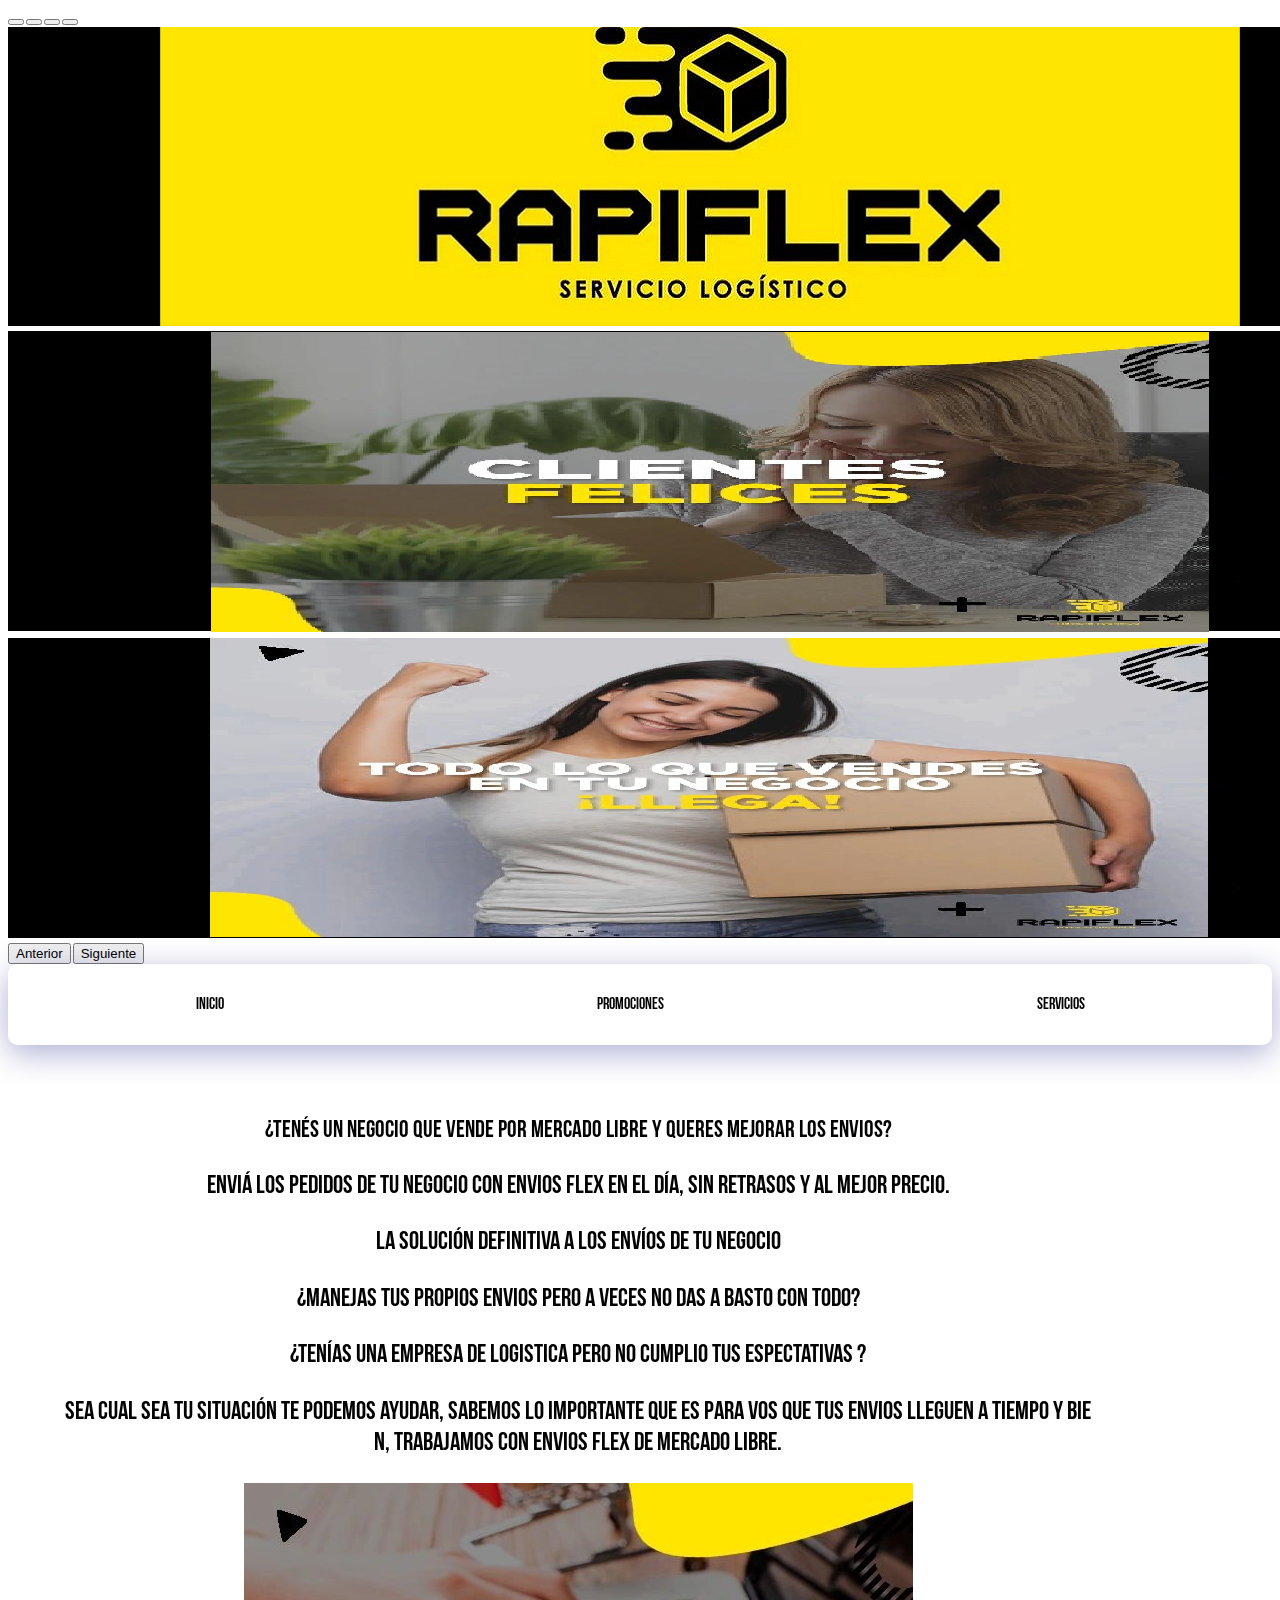
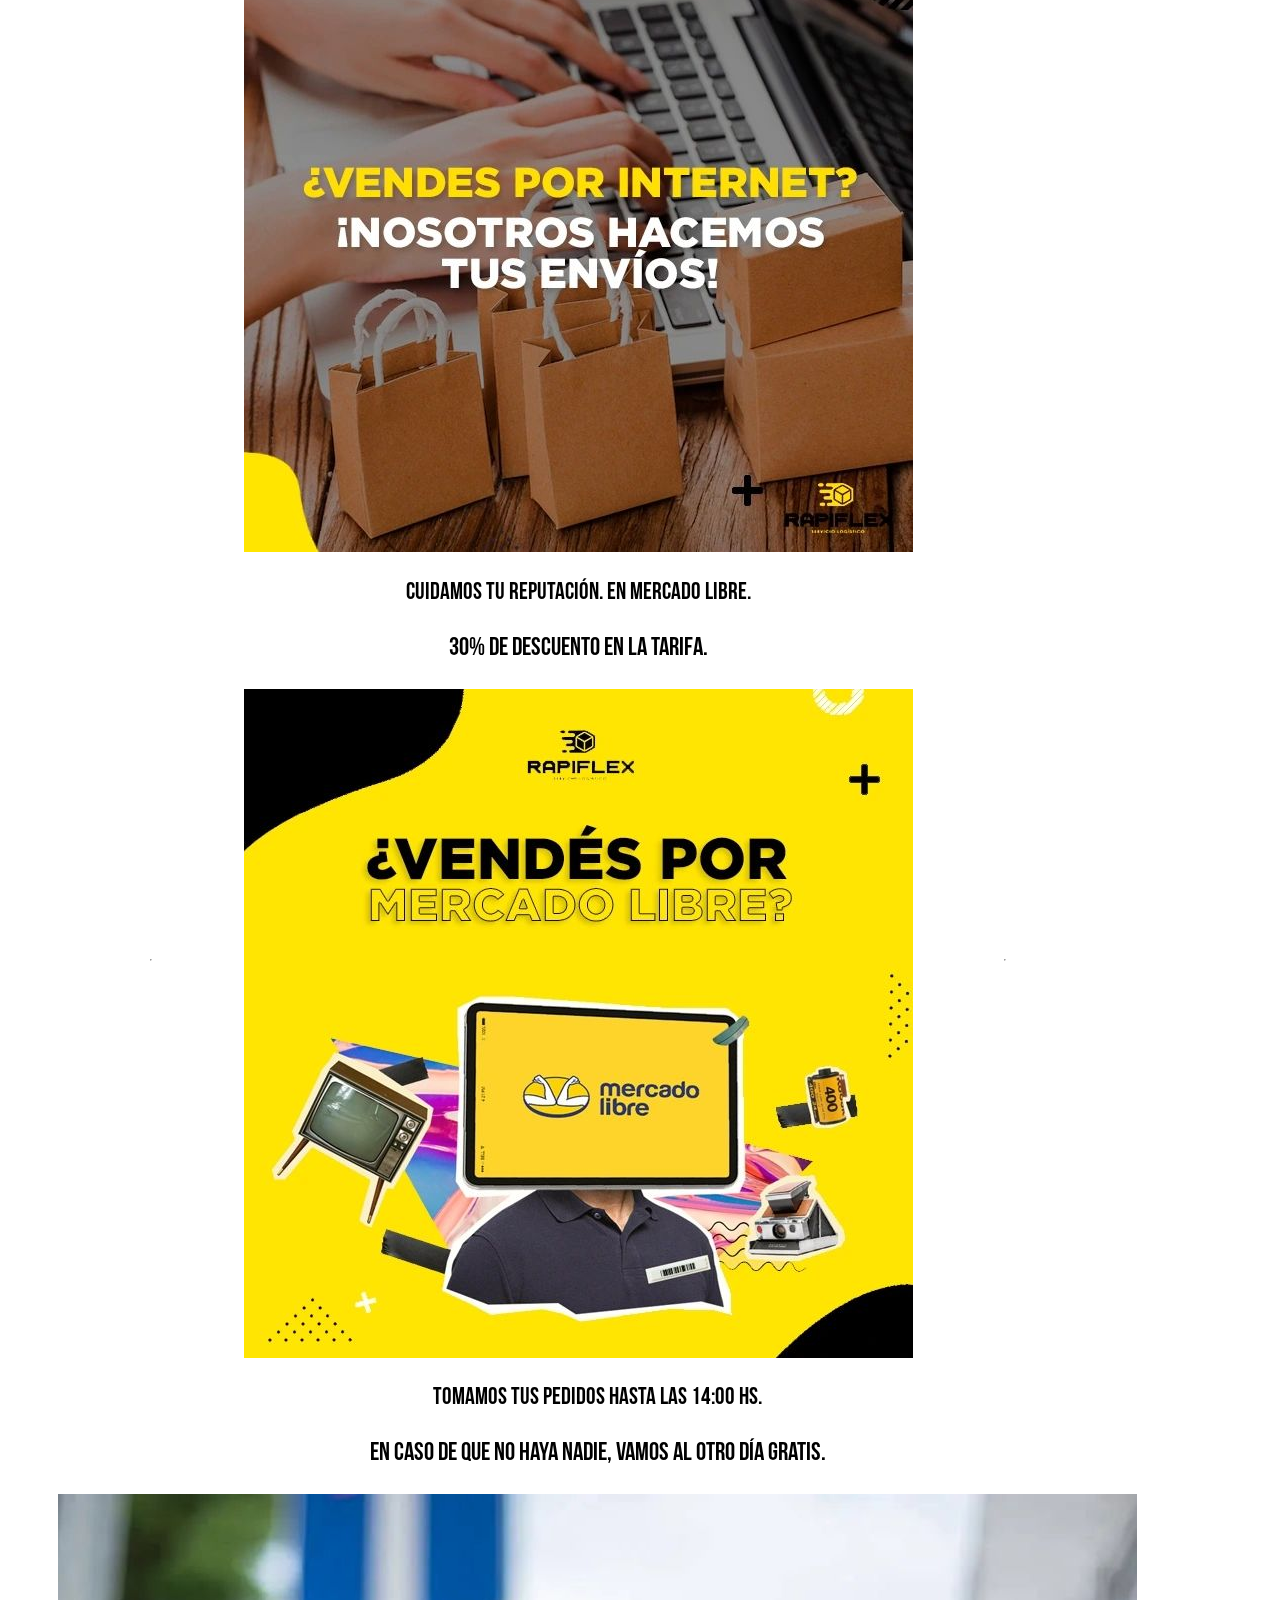
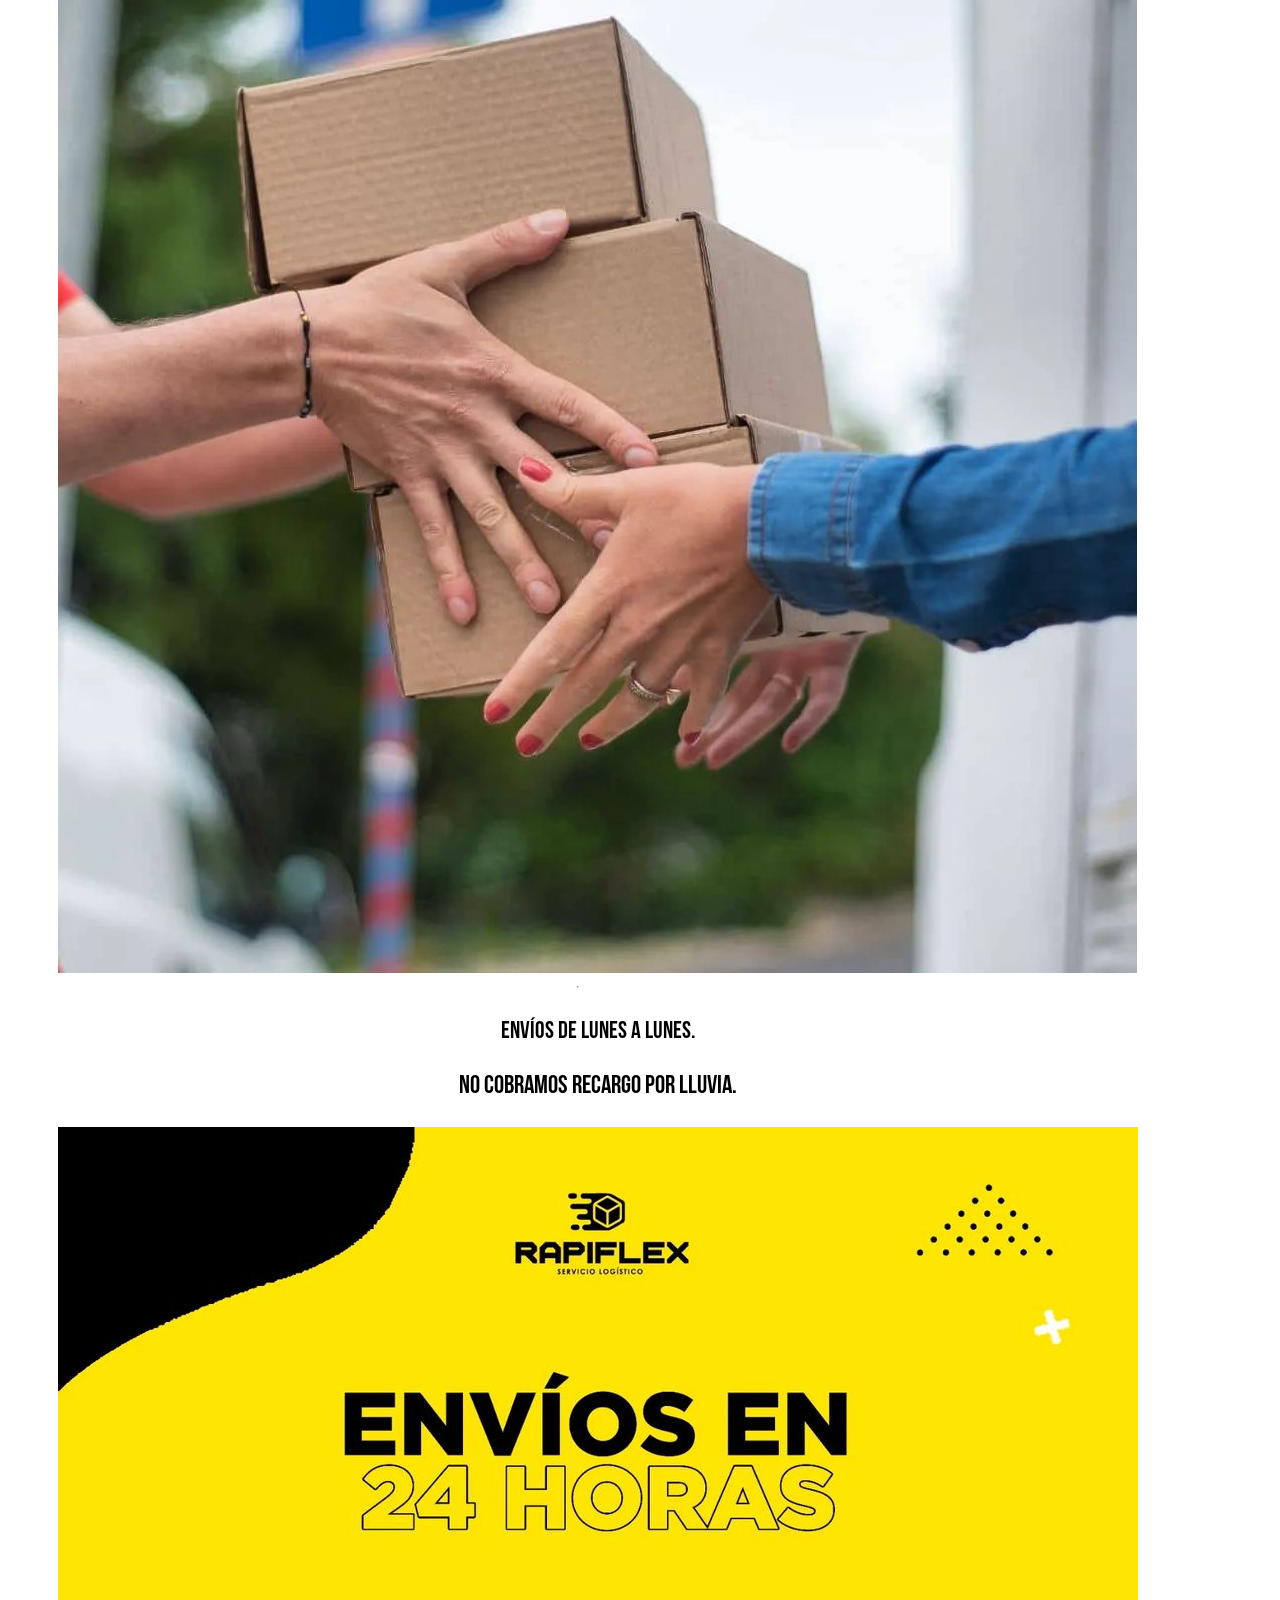
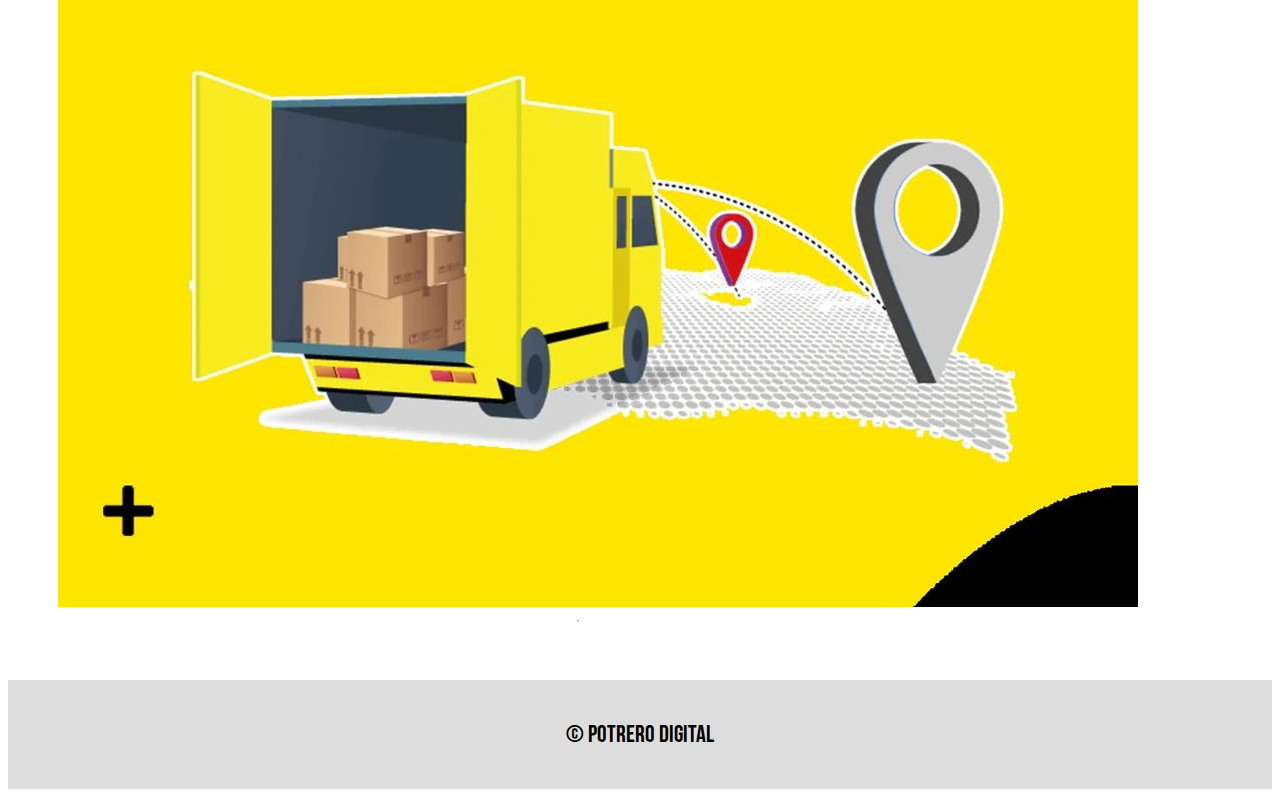
<file: index.html>
<!DOCTYPE html>
<html>
<head>
    <title>Rapiflex Logística</title>
    <meta charset="UTF-8">
    <meta name="viewport" content="width=device-width, initial-scale=1">
    <meta name="author" content="Javier Recalde">
    <link rel="stylesheet" type="text/css" href="./public/css/index.css">
    <link href="https://cdn.jsdelivr.net/npm/bootstrap@5.0.2/dist/css/bootstrap.min.css" rel="stylesheet" integrity="sha384-EVSTQN3/azprG1Anm3QDgpJLIm9Nao0Yz1ztcQTwFspd3yD65VohhpuuCOmLASjC" crossorigin="anonymous">
    <script src="https://cdn.jsdelivr.net/npm/bootstrap@5.0.2/dist/js/bootstrap.bundle.min.js" integrity="sha384-MrcW6ZMFYlzcLA8Nl+NtUVF0sA7MsXsP1UyJoMp4YLEuNSfAP+JcXn/tWtIaxVXM" crossorigin="anonymous"></script>
</head>

<body>
    <div class="nav-container">
        <nav>	
          <div id="carouselExampleCaptions" class="carousel slide" data-bs-ride="carousel">
            <div class="carousel-indicators">
              <button type="button" data-bs-target="#carouselExampleCaptions" data-bs-slide-to="0" class="active" aria-current="true" aria-label="Slide 1"></button>
              <button type="button" data-bs-target="#carouselExampleCaptions" data-bs-slide-to="1" aria-label="Slide 2"></button>
              <button type="button" data-bs-target="#carouselExampleCaptions" data-bs-slide-to="2" aria-label="Slide 3"></button>
              <button type="button" data-bs-target="#carouselExampleCaptions" data-bs-slide-to="0" aria-label="Slide 4"></button>
            </div>
            <div class="carousel-inner">
              <div class="carousel-item active">
                <img src="./public/img/banner1.png" class="d-block w-100" alt="...">
              </div>
              <div class="carousel-item">
                <img src="./public/img/banner2.png" class="d-block w-100" alt="...">
              </div>
              <div class="carousel-item">
                <img src="./public/img/banner4.png" class="d-block w-100" alt="...">  
              </div>
            </div>
            <button class="carousel-control-prev" type="button" data-bs-target="#carouselExampleCaptions" data-bs-slide="prev">
              <span class="carousel-control-prev-icon" aria-hidden="true"></span>
              <span class="visually-hidden">Anterior</span>
            </button>
            <button class="carousel-control-next" type="button" data-bs-target="#carouselExampleCaptions" data-bs-slide="next">
              <span class="carousel-control-next-icon" aria-hidden="true"></span>
              <span class="visually-hidden">Siguiente</span>
            </button>
          </div>
        </nav>

    </div>


<div class="navbar">
  <a href="">Inicio</a>
  <a href="public/views/promociones.html">Promociones</a> 
  <a  href="public/views/servicios.html" >Servicios</a>
</div>



<!-- Acá pongo el contenido de la pagina -->




  <section class="main">
   
<!-- https://getbootstrap.com/docs/5.0/examples/carousel/  -->

    <section class="container">


      <article class="row featurette">
        <div class="col-md-7 order-md-2">
          <h2 class="featurette-heading"><span class="text-muted">¿Tenés un negocio que vende por Mercado Libre y </span>queres mejorar los envios? </h2>
          <p class="lead">Enviá Los Pedidos De Tu Negocio Con Envios Flex En El Día, Sin Retrasos Y Al Mejor Precio.</p>
          <p class="lead">La solución definitiva a los envíos de tu negocio</p>
          <p class="lead">¿Manejas tus propios envios pero a veces no das a basto con todo?</p>
          <p class="lead">¿Tenías una empresa de logistica pero no cumplio tus espectativas ?</p>
          <p class="lead">Sea cual sea tu situación te podemos ayudar, sabemos lo importante que es para vos que tus envios lleguen a tiempo y bien, Trabajamos con envios Flex de Mercado libre.</p>
        </div>
        <div class="col-md-5 order-md-1">
          <img src="./public/img/home.jpg" class="img-fluid"  alt="img">
        </div>
      </article>
  
      <hr>

      <article class="row featurette">
        <div class="col-md-7">
          <h2 class="featurette-heading">Cuidamos tu reputación. <span class="text-muted">En Mercado Libre.</span></h2>
          <p class="lead">30% de descuento en la tarifa.</p>
        </div>
        <div class="col-md-5">
          <img src="./public/img/nosotros1.jpg" class="img-fluid"  alt="img">
        </div>
      </article>

    <hr>

    <article class="row featurette">
      <div class="col-md-7 order-md-2">
        <h2 class="featurette-heading">Tomamos tus pedidos <span class="text-muted">hasta las 14:00 hs.</span></h2>
        <p class="lead">En caso de que no haya nadie, vamos al otro día gratis.</p>
      </div>
      <div class="col-md-5 order-md-1">
        <img src="./public/img/nosotros2.jpg" class="img-fluid"  alt="img">
      </div>
    </article>

    <hr>

    <article class="row featurette">
      <div class="col-md-7">
        <h2 class="featurette-heading">Envíos de lunes  <span class="text-muted">a lunes.</span></h2>
        <p class="lead">No cobramos recargo por lluvia.</p>
      </div>
      <div class="col-md-5">
          <img src="./public/img/nosotros3.jpg" class="img-fluid"  alt="img">
      </div>
    </article>

    <hr>



   
  </section> <!-- fin del container -->
  


  </section><!-- fin del main -->



<!-- Footer -->
<footer class="footer">
    <h2>&copy; POTRERO DIGITAL</h2>
</footer>








</body>
</html>
</file>
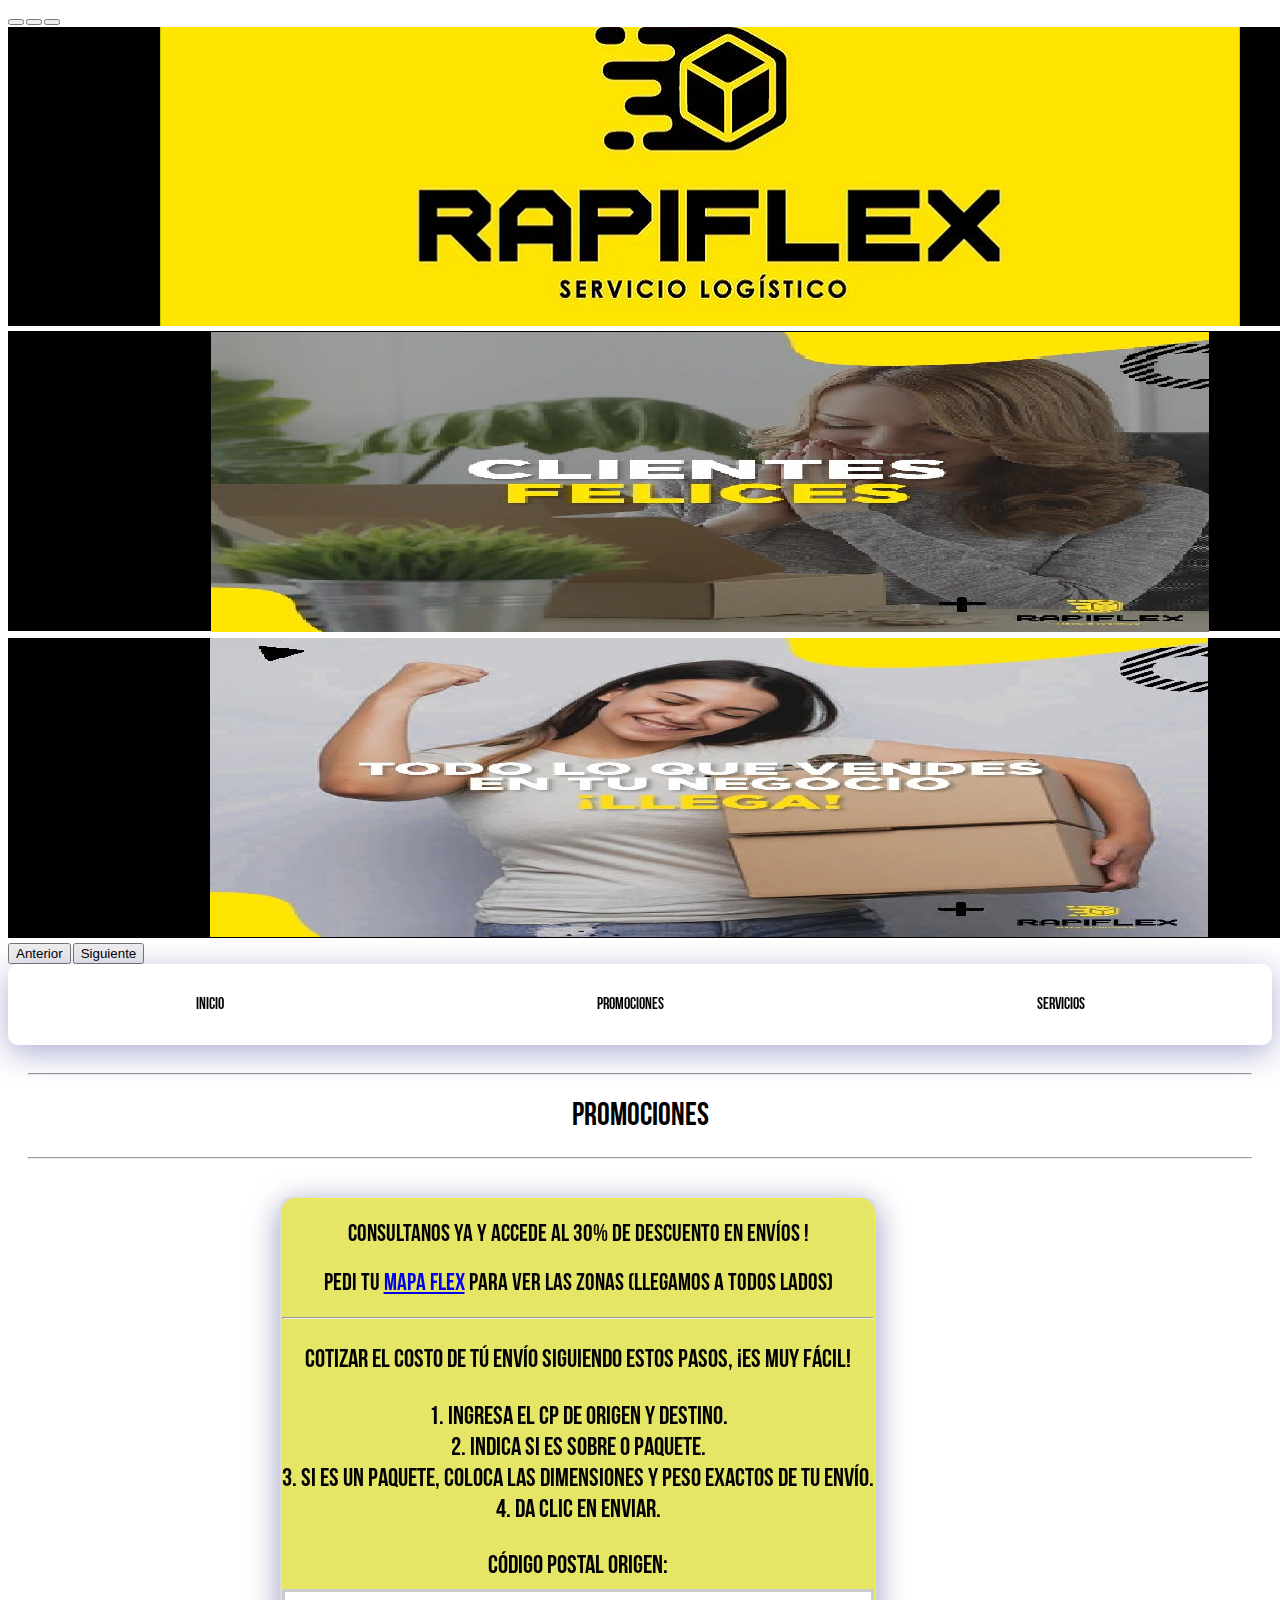
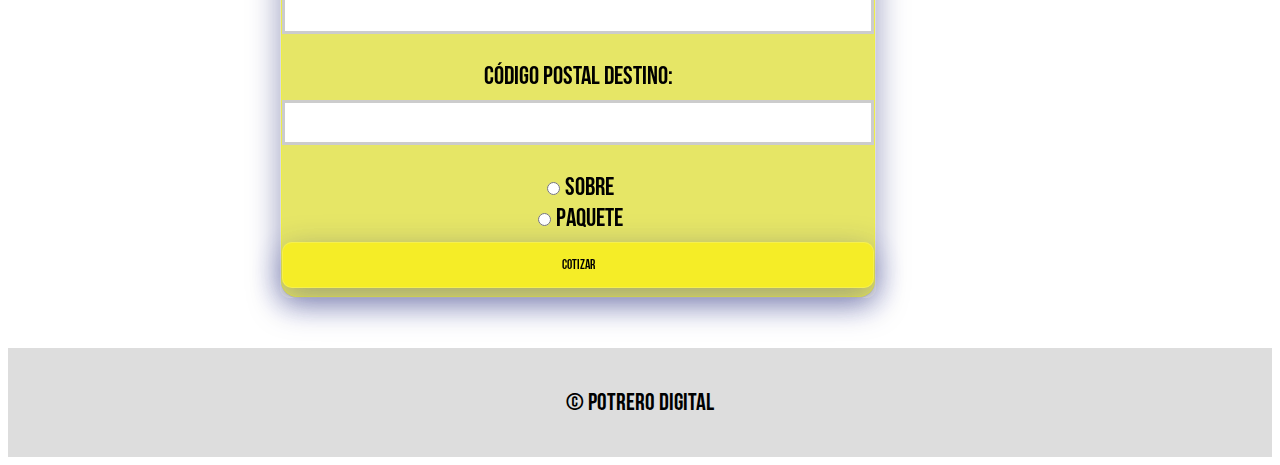
<file: public/views/promociones.html>
<!DOCTYPE html>
<html>
<head>
    <title>Rapiflex Logística</title>
    <meta charset="UTF-8">
    <meta name="viewport" content="width=device-width, initial-scale=1">
    <meta name="author" content="Javier Recalde">
    <link rel="stylesheet" type="text/css" href="../css/index.css">
    <link href="https://cdn.jsdelivr.net/npm/bootstrap@5.0.2/dist/css/bootstrap.min.css" rel="stylesheet" integrity="sha384-EVSTQN3/azprG1Anm3QDgpJLIm9Nao0Yz1ztcQTwFspd3yD65VohhpuuCOmLASjC" crossorigin="anonymous">
    <script src="https://cdn.jsdelivr.net/npm/bootstrap@5.0.2/dist/js/bootstrap.bundle.min.js" integrity="sha384-MrcW6ZMFYlzcLA8Nl+NtUVF0sA7MsXsP1UyJoMp4YLEuNSfAP+JcXn/tWtIaxVXM" crossorigin="anonymous"></script>
</head>

<body>
    <div class="nav-container">
        <nav>	
          <div id="carouselExampleCaptions" class="carousel slide" data-bs-ride="carousel">
            <div class="carousel-indicators">
              <button type="button" data-bs-target="#carouselExampleCaptions" data-bs-slide-to="0" class="active" aria-current="true" aria-label="Slide 1"></button>
              <button type="button" data-bs-target="#carouselExampleCaptions" data-bs-slide-to="1" aria-label="Slide 2"></button>
              <button type="button" data-bs-target="#carouselExampleCaptions" data-bs-slide-to="2" aria-label="Slide 3"></button>
            </div>
            <div class="carousel-inner">
              <div class="carousel-item active">
                <img src="../img/banner1.png" class="d-block w-100" alt="...">
              </div>
              <div class="carousel-item">
                <img src="../img/banner2.png" class="d-block w-100" alt="...">
              </div>
              <div class="carousel-item">
                <img src="../img/banner4.png" class="d-block w-100" alt="...">  
              </div>
            </div>
            <button class="carousel-control-prev" type="button" data-bs-target="#carouselExampleCaptions" data-bs-slide="prev">
              <span class="carousel-control-prev-icon" aria-hidden="true"></span>
              <span class="visually-hidden">Anterior</span>
            </button>
            <button class="carousel-control-next" type="button" data-bs-target="#carouselExampleCaptions" data-bs-slide="next">
              <span class="carousel-control-next-icon" aria-hidden="true"></span>
              <span class="visually-hidden">Siguiente</span>
            </button>
          </div>
        </nav>

    </div>


<div class="navbar">
  <a href="../../index.html">Inicio</a>
  <a href="promociones.html">Promociones</a>
  <a href="./servicios.html">Servicios</a>
</div>



<!-- Acá pongo el contenido de la pagina -->




  <section class="main">
   
    <hr>
      <h1 id="1">Promociones</h1>
    <hr>


    <section class="container">



    <article class="promo-container">

      <div class="presupuesto-container">           
              
        <div class="desc-container">
          <h2>Consultanos Ya y accede al 30% de descuento en envíos !</h2>
          <h2>Pedi tu <a href="https://http2.mlstatic.com/storage/sc-seller-journey-backoffice/images-assets/216211537284-Group-68.png">Mapa Flex</a> para ver las zonas (llegamos a todos lados)</h2>
          <hr>
          <h3>Cotizar el costo de tú envío siguiendo estos pasos, ¡es muy fácil!</h3>
              <p>1. Ingresa el CP de origen y destino.</br>

                2. Indica si es sobre o paquete.</br>
                
                3. Si es un paquete, coloca las dimensiones y peso exactos de tu envío.</br>
                
                4. Da clic en enviar.</p>
        </div>      
        
        <article >
          
          <form action="">
            <label for="cpOrigen">Código Postal Origen:</label><br>
            <input type="text" id="cpOrigen" value=""><br><br>

            <label for="cpDestino">Código Postal Destino:</label><br>
            <input type="text" id="cpDestino" value=""><br><br>

            <input type="radio" id="sobre" name="sobre" value="sobre">
            <label for="sobre">Sobre</label><br>
            <input type="radio" id="paquete" name="paquete" value="paquete">
            <label for="paquete">Paquete</label>

            <input type="button" value="Cotizar">
          </form> 
          

        </article>
              
        
        
      </div>   
   
    </article>


   
  </section> <!-- fin del container -->
  


  </section><!-- fin del main -->



<!-- Footer -->
<footer class="footer">
    <h2>&copy; POTRERO DIGITAL</h2>
</footer>








</body>
</html>
</file>
<file: public/css/index.css>
*{
  box-sizing: border-box;
}
@font-face {
    font-family: netflix;
    font-weight: bold;
    src: url("../fonts/bebas-neue.otf") format("opentype");
}
 /*object-fit: cover;
  -webkit-box-reflect: below 1px linear-gradient(transparent,transparent,rgba(0,0,0,3));*/
  
body{
  font-family: netflix;
  text-decoration:none;
}
/* INICIO PORTADA */
.nav-container{
  position: relative;
}
  

/*FIN PORTADA*/



/*INICIO MENU NAVEGACION HORIZONTAL*/

.navbar {
  display: flex; 
  flex-wrap: wrap;
  justify-content: space-around;
  text-align: center;

  background: rgba( 255, 255, 255, 0.55 );
  box-shadow: 0 8px 32px 0 rgba( 31, 38, 135, 0.37 );
  backdrop-filter: blur( 4.5px );
  -webkit-backdrop-filter: blur( 4.5px );
  border-radius: 10px;
  border: 1px solid rgba( 255, 255, 255, 0.18 );
}

.navbar a {
  color: black;
  padding: 14px 20px;
  text-decoration: none; 
  margin: 1rem;

}

/* Cambiar color cuando paso por arriba */
.navbar a:hover {
  background-color: #ddd;
  color: black;

  background: rgba( 255, 255, 255, 0.35 );
  box-shadow: 0 8px 32px 0 rgba( 31, 38, 135, 0.37 );
  backdrop-filter: blur( 4.5px );
  -webkit-backdrop-filter: blur( 4.5px );
  border-radius: 10px;
  border: 1px solid rgba( 255, 255, 255, 0.18 );
  border-radius: 10px;
  border: 1px solid rgba( 255, 255, 255, 0.18 );
}


/*FIN MENU NAVEGACION HORIZONTAL*/


.main {
  flex: 70%;
  background-color: white;
  padding: 20px;
  text-align:  center;
}


.promo-container{
  display: flex;
  justify-content: space-around;
  flex-flow: row wrap;
  flex-wrap:wrap;

  background: rgba( 155, 155, 155, 0.30 );
  box-shadow: 0 8px 32px 0 rgba( 31, 38, 135, 0.37 );
  backdrop-filter: blur( 6.5px );
  -webkit-backdrop-filter: blur( 6.5px );
  border-radius: 10px;
  border: 1px solid rgba( 255, 255, 255, 0.18 );
  
  cursor:pointer;
  perspective: 1000px;
} 

.presupuesto-container {
  display: flex;
  flex-wrap: wrap;
  flex-direction: column;

  background: rgba(255, 255, 0, 0.5);
  border-radius: 16px;
  box-shadow: 0 4px 30px rgba(0, 0, 0, 0.1);
  backdrop-filter: blur(11.1px);
  -webkit-backdrop-filter: blur(11.1px);
  border: 1px solid rgba(255, 255, 0, 0.3);

  transform-style: preserve-3d;
  background-position: center;
  transition: all 0.3s;
  position:relative;
} 

 .presupuesto-container:hover{
  /* transform: rotateY(30deg) scale(1.1); */
  background: rgba( 74, 74, 74, 0.55 );
  box-shadow: 0 8px 32px 0 rgba( 31, 38, 135, 0.37 );
  backdrop-filter: blur( 20.0px );
  -webkit-backdrop-filter: blur( 20.0px );
  border-radius: 10px;
  border: 1px solid rgba( 255, 255, 255, 0.18 );
}

.presupuesto-container:hover .desc-container h3, 
.presupuesto-container:hover .desc-container p ,
.presupuesto-container:hover .desc-container h2 { 
  color:#fff;
}

.presupuesto-container > div {
  width: 100%;
  text-align: center;
  background-size: cover;
  background-repeat: no-repeat;
  box-shadow: 0 10px 20px rgba(0,0,0,0,3);  
}

.desc-container > h3, p , label {
  word-break: break-all;
  overflow-wrap: break-word;
  text-align: center;
  font-size:2vw;
  overflow: hidden;
  max-height:200px ;
} 


input[type=text] {
  width: 100%;
  padding: 12px 20px;
  margin: 8px 0;
  box-sizing: border-box;
  border: 3px solid #ccc;
  -webkit-transition: 0.5s;
  transition: 0.5s;
  outline: none;
}

input[type=text]:focus {
  border: 3px solid #555;
}

input[type=button] {
  width: 100%;
  font-family: netflix;

  background: rgba( 248, 231, 28, 0.50 );
  box-shadow: 0 8px 32px 0 rgba( 31, 38, 135, 0.37 );
  backdrop-filter: blur( 5.0px );
  -webkit-backdrop-filter: blur( 5.0px );
  border-radius: 10px;
  border: 1px solid rgba( 255, 255, 255, 0.18 );

  padding: 14px 20px;
  margin: 8px 0;
}

input[type=button]:hover {
  width: 100%;
  background: rgba( 255, 255, 255, 0.55 );
  box-shadow: 0 8px 32px 0 rgba( 31, 38, 135, 0.37 );
  backdrop-filter: blur( 4.5px );
  -webkit-backdrop-filter: blur( 4.5px );
  border-radius: 10px;
  border: 1px solid rgba( 255, 255, 255, 0.18 );
}



/* Footer */
.footer {
  padding: 20px;
  text-align: center;
  background: #ddd;
}

/*cards customizaditas*/
.container {
  position : relative;
  width : 1100px;
  display : flex;
  flex-wrap : wrap;
  align-items : center;
  justify-content : space-around;

  padding : 30px;  
}

.container .card {
  position: relative;
  max-width : 300px;
  height : 215px;  
  background-color : #fff;
  margin : 30px 10px;
  padding : 20px 15px;
  
  display : flex;
  flex-direction : column;
  box-shadow : 0 5px 20px rgba(0,0,0,0.5);
  transition : 0.3s ease-in-out;
  border-radius : 15px;
}
.container .card:hover {
  height : 320px;    
}


.container .card .image {
  position : relative;
  width : 260px;
  height : 260px;
  
  top : -40%;
  left: 8px;
  box-shadow : 0 5px 20px rgba(0,0,0,0.2);
  z-index : 1;
}

.container .card .image img {
  max-width : 100%;
  border-radius : 15px;
}

.content{
  display:flex;
  flex-wrap:wrap;
  justify-content:space-around;
}

.container .card .content {
  position : relative;
  top : -140px;
  padding : 10px 15px;
  color : #111;
  text-align : center;
  
  visibility : hidden;
  opacity : 0;
  transition : 0.3s ease-in-out;
    
}

.container .card:hover .content {
   margin-top : 30px;
   visibility : visible;
   opacity : 1;
   transition-delay: 0.2s;
  
}


/*fin cards customizadas*/
@media screen and (max-width: 700px) {
  .row, .navbar {   
    flex-direction: column;
  }
  .desc-container > h3,p,label {
    font-size:5vw;
  }

  .presupuesto-container{
    padding:8px;
  }
}
</file>
